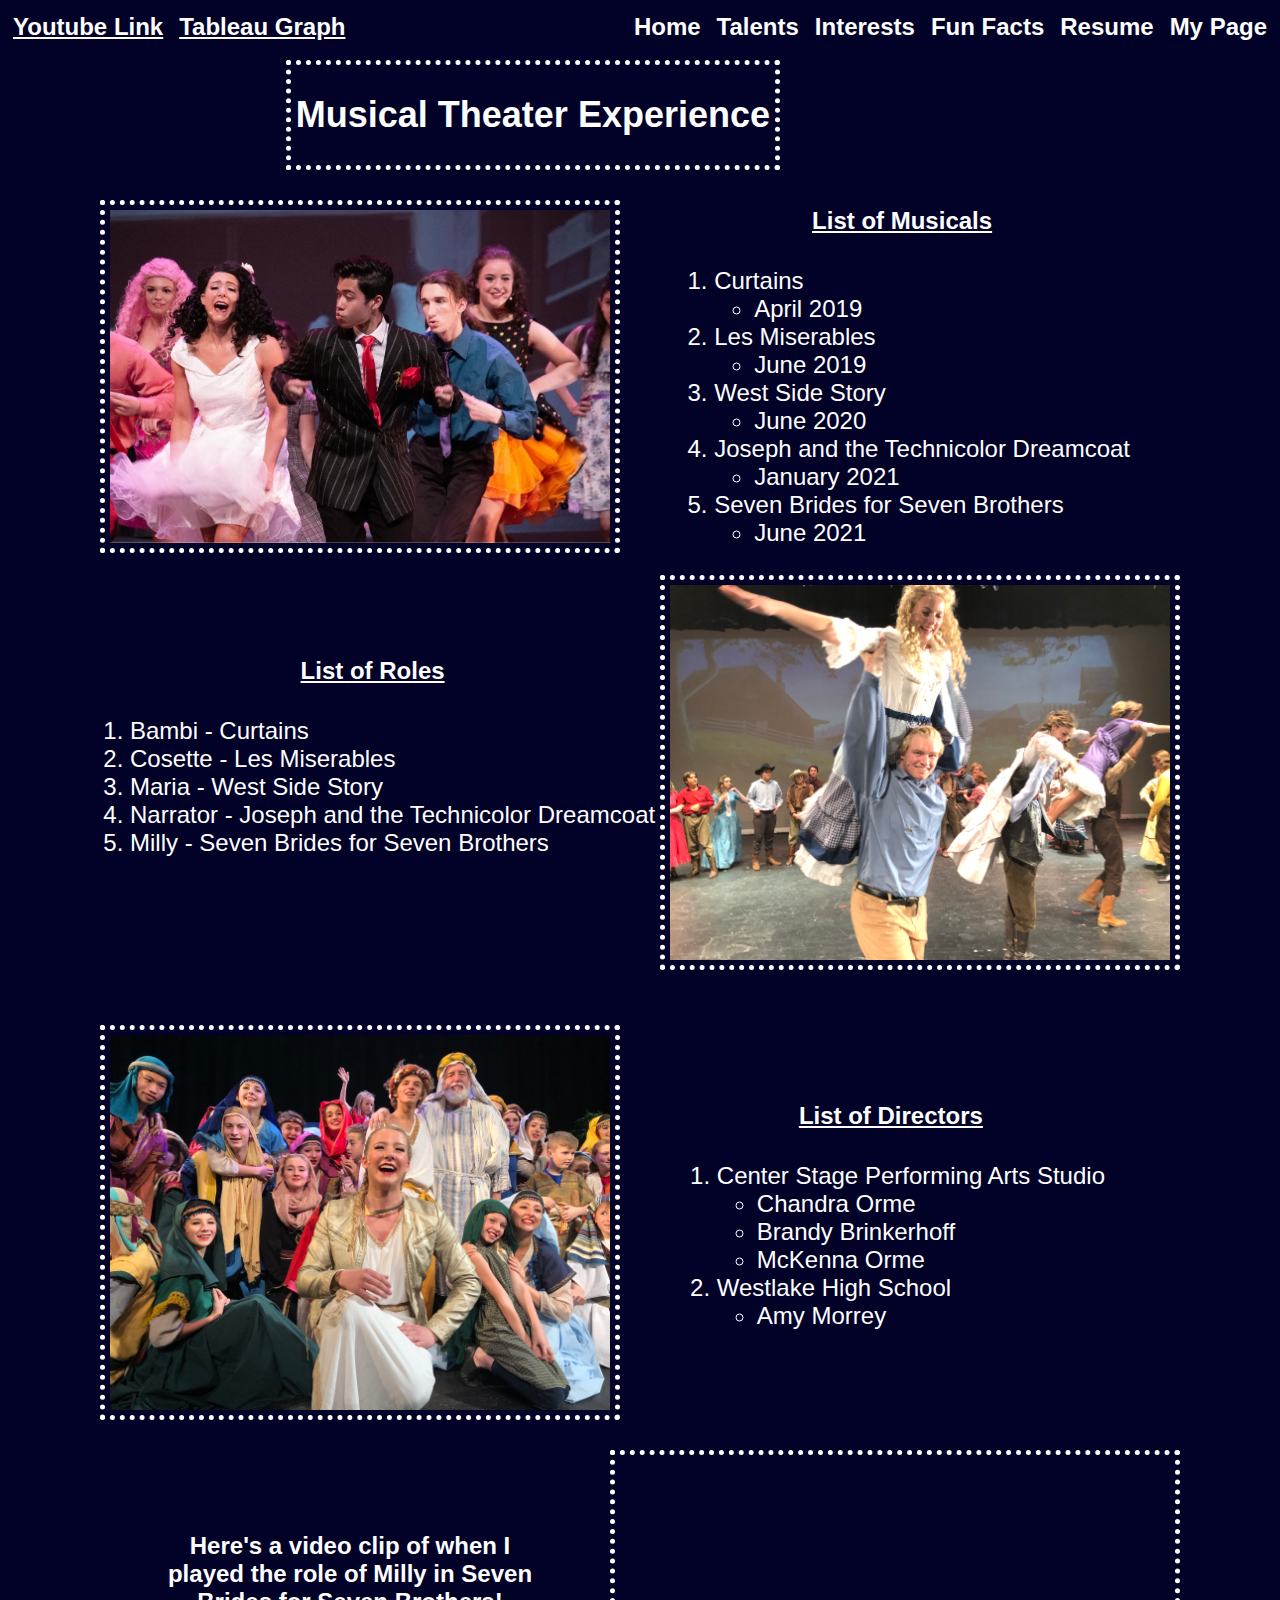
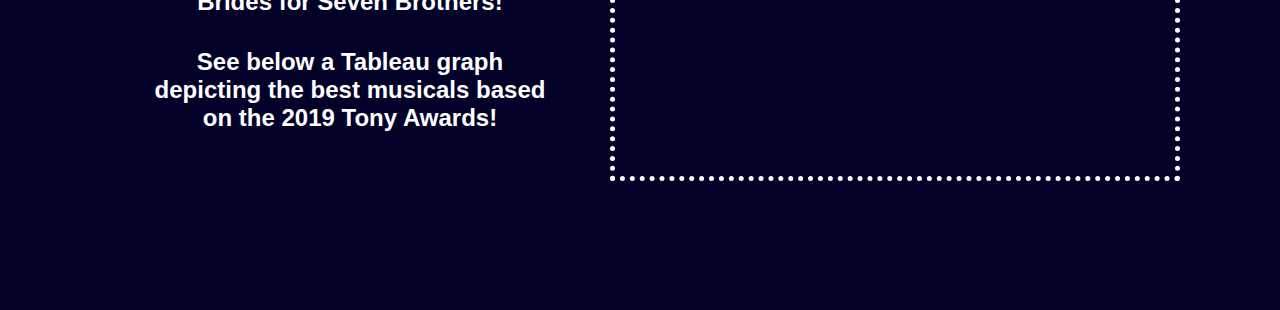
<file: mypage.html>
<!DOCTYPE html>
<html lang="en">
<head>
    <meta charset="UTF-8">
    <meta name="viewport" content="width=device-width, initial-scale=1.0">
    <title>Amara Capener - My Page</title>
    <link href="css/mypage.css" rel="stylesheet" />
</head>
<body class="backgroundimage font">
       <div class="header">
            <a class="subheaderright" href="mypage.html">My Page</a>
            <a class="subheaderright" href="resume.html">Resume</a>
            <a class="subheaderright" href="funfacts.html">Fun Facts</a>
            <a class="subheaderright" href="interests.html">Interests</a>
            <a class="subheaderright" href="talents.html">Talents</a>
            <a class="subheaderright" href="index.html">Home</a>
            <a class="subheaderleft h4" href="#youtube">Youtube Link</a>
            <a class="subheaderleft h4" href="#tableau">Tableau Graph</a>
            <br>
            <br>
            <br>
        </div> 
        <div class="headertitle border">
            <h1>Musical Theater Experience</h1>
        </div>
        <div class="leftmenu">
            <img src="assets/img/musicaltheater1.jpg">
        </div>
        <div class="bodytext1">
            <h4 class="h4">List of Musicals</h4>
            <ol>
                <li>Curtains</li>
                    <ul>
                        <li>April 2019</li>
                    </ul>
                <li>Les Miserables</li>
                    <ul>
                        <li>June 2019</li>
                    </ul>
                <li>West Side Story</li>
                    <ul>
                        <li>June 2020</li>
                    </ul>
                <li>Joseph and the Technicolor Dreamcoat</li>
                    <ul>
                        <li>January 2021</li>
                    </ul>
                <li>Seven Brides for Seven Brothers</li>
                    <ul>
                        <li>June 2021</li>
                    </ul>
            </ol>
        </div>
        <div class="rightmenu">
            <img src="assets/img/musicaltheater3.jpg">
        </div>
        <div class="bodytext2">
            <h4 class="h4">List of Roles</h4>
            <ol>
                <li>Bambi - Curtains</li>
                <li>Cosette - Les Miserables</li>
                <li>Maria - West Side Story</li>
                <li>Narrator - Joseph and the Technicolor Dreamcoat</li>
                <li>Milly - Seven Brides for Seven Brothers</li>
            </ol>
        </div>
        <div class="leftmenu1">
            <img src="assets/img/musicaltheater4.jpg">
        </div>
        <div class="bodytext3">
            <h4 class="h4">List of Directors</h4>
            <ol>
                <li>Center Stage Performing Arts Studio</li>
                    <ul>
                        <li>Chandra Orme</li>
                        <li>Brandy Brinkerhoff</li>
                        <li>McKenna Orme</li>
                    </ul>
                <li>Westlake High School</li>
                    <ul>
                        <li>Amy Morrey</li>
                    </ul>
            </ol>
        </div>
        <div class="rightmenu1 border">
            <iframe id="youtube" width="560" height="315" src="https://www.youtube.com/embed/DD8qC_ueiPE?si=L-vzmB5DD1lO_N7O" 
            title="YouTube video player" frameborder="0" allow="accelerometer; autoplay; clipboard-write; 
            encrypted-media; gyroscope; picture-in-picture; web-share" 
            referrerpolicy="strict-origin-when-cross-origin" allowfullscreen></iframe>
        </div>
        <div class="bodytext4">
            <h4>Here's a video clip of when I played the role of Milly in Seven Brides for Seven Brothers! </h4>
            <h4>See below a Tableau graph depicting the best musicals based on the 2019 Tony Awards!</h4>
        </div>
        <div class="centertableau tableausize" id="tableau">
            <div class='tableauPlaceholder' id='viz1713207988754' style='position: absolute' width="200">
            <noscript><a href='http:&#47;&#47;www.lindseypoulter.com&#47;2019&#47;06&#47;07&#47;tony-award-for-best-musical&#47;'>
            <img alt='Best Musical ' src='https:&#47;&#47;public.tableau.com&#47;static&#47;images&#47;20&#47;2019TonyAwardforBestMusical&#47;BestMusical&#47;1_rss.png' style='border: none' />
            </a></noscript><object class='tableauViz'  style='display:none;'><param name='host_url' value='https%3A%2F%2Fpublic.tableau.com%2F' /> <param name='embed_code_version' value='3' /> 
            <param name='site_root' value='' /><param name='name' value='2019TonyAwardforBestMusical&#47;BestMusical' /><param name='tabs' value='no' /><param name='toolbar' value='yes' />
            <param name='static_image' value='https:&#47;&#47;public.tableau.com&#47;static&#47;images&#47;20&#47;2019TonyAwardforBestMusical&#47;BestMusical&#47;1.png' /> 
            <param name='animate_transition' value='yes' /><param name='display_static_image' value='yes' /><param name='display_spinner' value='yes' /><param name='display_overlay' value='yes' />
            <param name='display_count' value='yes' /><param name='language' value='en-US' /></object></div> <script type='text/javascript'> var divElement = document.getElementById('viz1713207988754');                    var vizElement = divElement.getElementsByTagName('object')[0];                    vizElement.style.width='1400px';vizElement.style.height='927px';                    var scriptElement = document.createElement('script');                    scriptElement.src = 'https://public.tableau.com/javascripts/api/viz_v1.js';                    vizElement.parentNode.insertBefore(scriptElement, vizElement); </script>
        </div>
</body>
</html>
</file>
<file: css/mypage.css>
.backgroundimage {
    background-image: url('https://wallpaperaccess.com/full/4997085.jpg');
    background-size: 1600px;
    background-color: rgb(2, 2, 41);
}
div {
    position: absolute;
}
.font {
    font-family: 'Gill Sans', 'Gill Sans MT', Calibri, 'Trebuchet MS', sans-serif;
    color: white;
    font-size: x-large;
}
.header {
    top: 5px;
    height: 100px;
    left: 5px;
    right: 5px;
}
.subheaderright {
    float: right;
    padding: 8px;
    font-size: x-large;
    font-weight: bold;
    color: white;
    text-decoration: none;
}
.subheaderleft {
    float: left;
    padding: 8px;
    font-size: x-large;
    font-weight: bold;
    color: white;
    text-decoration: none;
}
.leftmenu {
    left: 100px;
    top: 200px;
}
.rightmenu {
    right: 100px;
    top: 575px;
}
.leftmenu1 {
    left: 100px;
    top: 1025px;
}
.rightmenu1 {
    right: 100px;
    top: 1450px;
}
.centertableau {
    top: 1900px;
}
.bodytext1 {
    right: 150px;
    top: 175px;
}
.bodytext2 {
    left: 90px;
    top: 625px;
}
.bodytext3 {
    right: 175px;
    top: 1070px;
}
.bodytext4 {
    left: 150px;
    top: 1500px;
    width: 400px;
    text-align: center;
}
a:visited {color: white;}
.headertitle {
    top: 60px;
    right: 500px;
    font-size: large;
    color: white;
    padding: 5px
}
.border {
    border: white 5px dotted;
}
img {
    width: 500px;
    border: dotted white 5px;
    padding: 5px;
}
.tableausize {
    width: 100px;
    height: 10px;
}
.h4 {
    text-align: center;
    text-decoration: underline;
}
</file>
